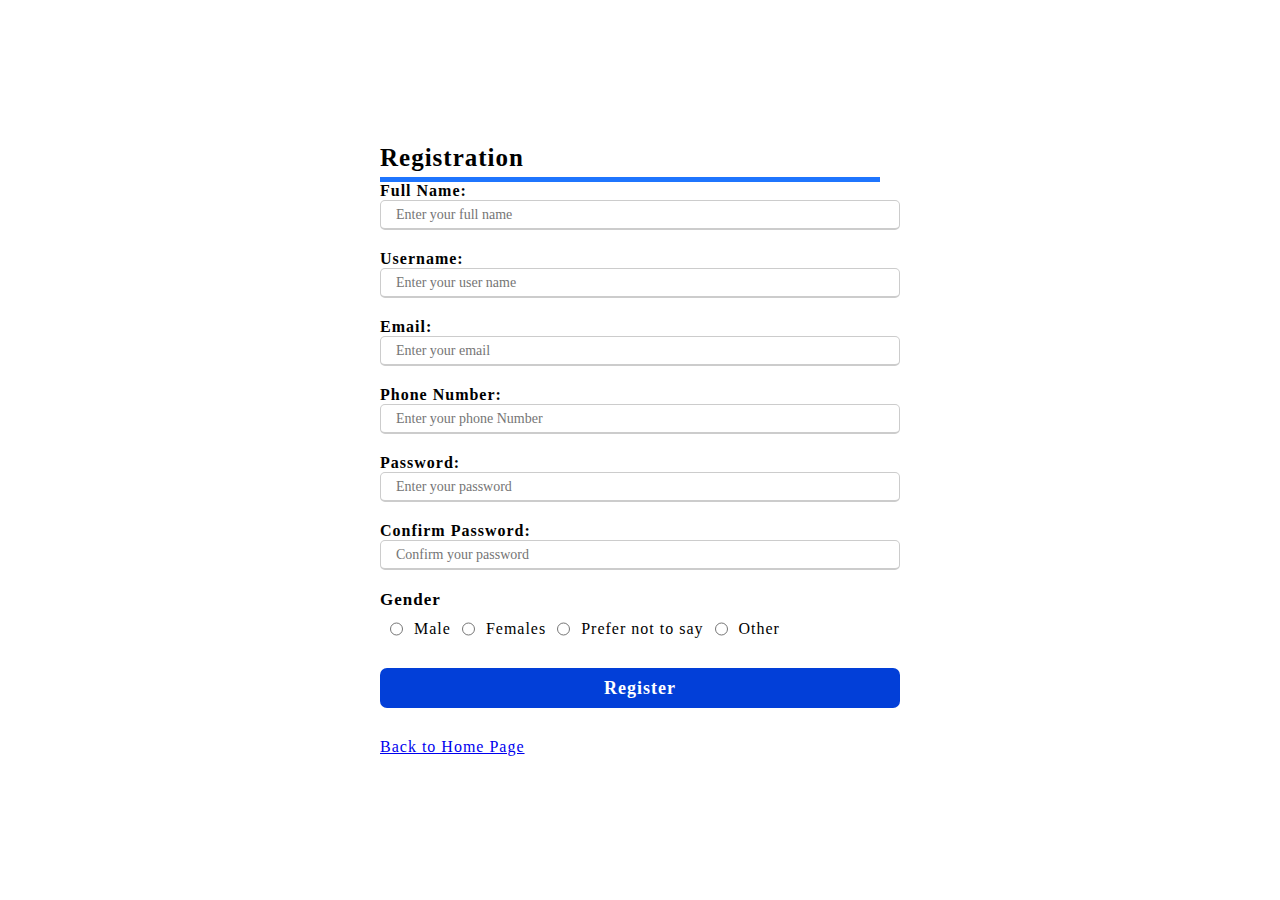
<file: signup.html>
<!DOCTYPE html>

<html>
<head>
	<meta charset="utf-8"/>
        <meta name="viewport" content="width=device-width", initial-scale=1">
        <title>Registration Form</title>
        <link rel="stylesheet" type="text/css" href="signup.css">
       <meta name="viewport" content="width=device-width, initial-scale=1.0">
 </head>
<body>
	<div class="registration-form">
	 <div class="title"> Registration </div>
	 <form action="#" method="post">  
	 	<div class="user-details">

        <p> Full Name: </p>
        <input type="text" name="fullname" size="30" placeholder="Enter your full name"required id="full">
        <p> Username: </p>
        <input type="text" name="username" size="30" placeholder="Enter your user name" required id="full">
        <p> Email: </p>
        <input type="email" name="email" size="30" placeholder="Enter your email" required id="full">
        <p> Phone Number: </p>
        <input type="phonenumber" name="phonenumber" size="30" maxlength="11" placeholder="Enter your phone Number" required id="full">
        <p> Password: </p>
        <input type="password" name="password" size="30" placeholder="Enter your password" required id="full">
        <p> Confirm Password: </p>
        <input type="confirmpassword" name="confirmpassword" size="30" placeholder="Confirm your password" required id="full">
          </div>
   
         <div class="gender-identity">
        <div class="gender-title"> Gender </div>
            <div class="category">
             
                <input type="radio" name="gender" value="male">Male
                <input type="radio" name="gender" value="female">Females
                <input type="radio" name="gender" value="prefernottosay"> Prefer not to say
                  <input type="radio" name="gender" value="other">Other
               
            </div>
       
        </div>
       <div class="button">
       	<input type="submit" value="Register">
       </div>
       <div class="field button-field" ><a href="index.html">
        Back to Home Page</a>
    </div>
       </form>
       </div>
       </body>
       </html>
</file>
<file: signup.css>
*{
	margin: 0;
	padding: 0;
	box-sizing: border-box;
	font-family: 'Poppins', times-new roman;
}
body {
	display: flex;
	height: 100vh;
	justify-content: center;
	align-items: center;
	padding: 100px;
	letter-spacing: 1px;
	background-color: white;
}
.registration-form {
	max-width: 600px;
	width: 100%;
	background: #fff;
	padding: 40px 40px;
	border-radius: 5px;
}
.registration-form .title{
	font-size: 25px;
	font-weight: 700;
	letter-spacing: 1px;
	position: relative;
	padding: 0 0 10px 0;

}
.registration-form .title::before{
	content: '';
	position: absolute;
	left: 0;
	bottom: 0;
	height: 5px;
	width: 500px;
	background: #1F75FE;
}
.registration-form form .user-details{
	display: flex;
	flex-wrap: wrap;
	justify-content: space between;
		font-weight: 600;

}
 
.user-details input{
	display: block;
	font-weight: 500;
	margin-bottom: 20px;
}
.user-details  input{
	height: 30px;
	width: 100%;
	outline: none;
	border-radius: 5px;
	border: 1px solid #ccc;
	padding-left: 15px;
	font-size: 14px;
	border-bottom-width: 2px;

}
.user-details  input:focus,
.user-details  input:valid{
	border-color: #9b59b6;

}
form .gender-identity .gender-title{
	font-size: 17px;
	font-weight: 600;
	padding: ;
} 
form .gender-identity .category{
	display: flex;
	width: 75%;
 	margin: 10px 10px;
 	justify-content: space-between;
	



}
.gender-identity .category label{
	display: flex;
	align-items: center;

}
.gender-identity .category .dot{
	background: #d9d9d9;
	border-radius: 55%;
	margin-right: 10px;
	 
}
form .button{
	height: 40px;
	margin: 30px 0;


}
form .button input{
	height: 100%;
	width: 100%;
	outline: none;
	color: #fff;
	border: none;
	font-size: 18px;
	font-weight: 600;
	border-radius: 7px;
	letter-spacing: 1px;
	background-color: #023fd8;
}
.tinay{
	margin: 30px 0;
	text-align: center;
}
.tinay a{
	color: #000000;
		text-decoration: none;
}
.tinay a:hover{
	text-decoration: underline;

}
</file>
